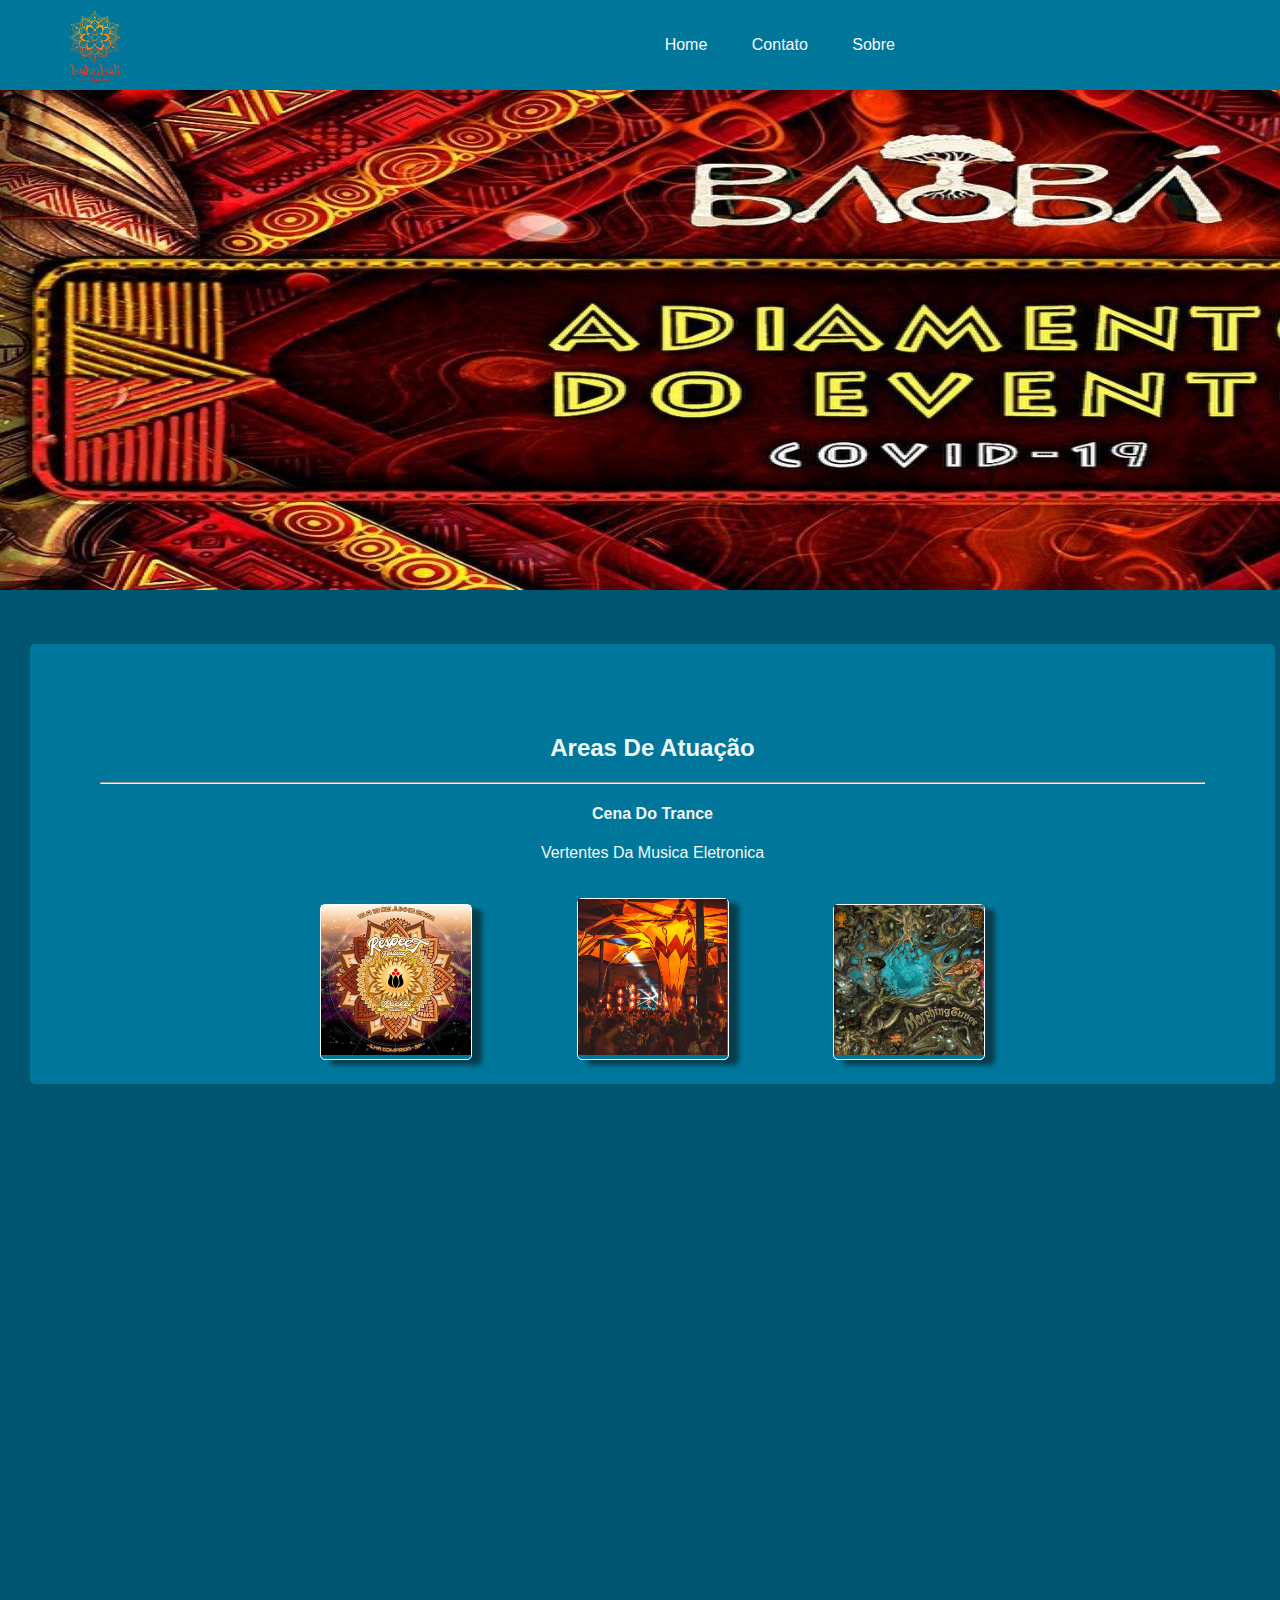
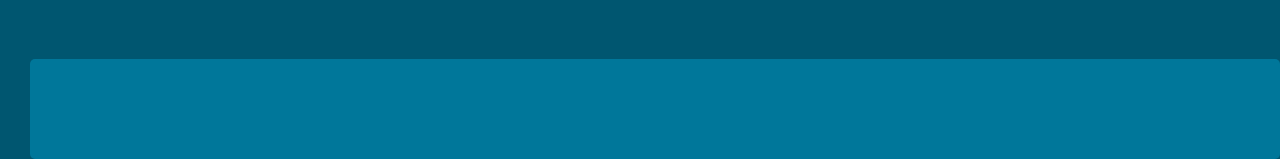
<file: index.html>
<!DOCTYPE html>
<html lang="pt-br">
<head>
     <meta charset="UTF-8">
	 <meta http-equiv="X-UA-Compatible" content="IE-Edge">
	 <meta name="viewport" content="width=device-width, initial-scale= 1.0">
	 <title> Aula 08-06-22 </title>
	 <link rel="stylesheet" href="css/style.css">	 
</head>
<body>
	<nav>
		<img id="logo" src="img/LogoFlyer.png" alt="Logo">
		<ul id="menu">
			<li> <a href="index.html"> Home </a></li>
			<li> <a href="contato.html"> Contato </a></li>
			<li> <a href="sobre.html"> Sobre </a></li>
		</ul>
	</nav>
	<section> 
			<div>
				<img id="i" src="img/baoba3.jpg" alt="ti">
			</div>
			
			<div id="cards">
				<h2 id="titulo-areas"> Areas De Atuação </h2>
				<hr />
				<div> 	
					<h4> Cena Do Trance </h4>
					<p> Vertentes Da Musica Eletronica </p>
				</div>
				<div class="card">	<img src="img/Respect-Festival.png"> </div>
				<div class="card"> <img src="img/samsaraleave.webp">	</div>
				<div class="card"> <img src="img/Morphing.webp">	</div>
			</div>
	</section>
	<section>
		<div id="videoYoutube">	
			<iframe width="100%" height="100%" src="https://www.youtube.com/embed/8eYEW4q42y8" title="YouTube video player" frameborder="0" allow="accelerometer; autoplay; clipboard-write; encrypted-media; gyroscope; picture-in-picture" allowfullscreen></iframe> 
		</div>
	</section>
	<footer>
		<div id="rodape">  </div>
	</footer>
</body>
</html>
</file>
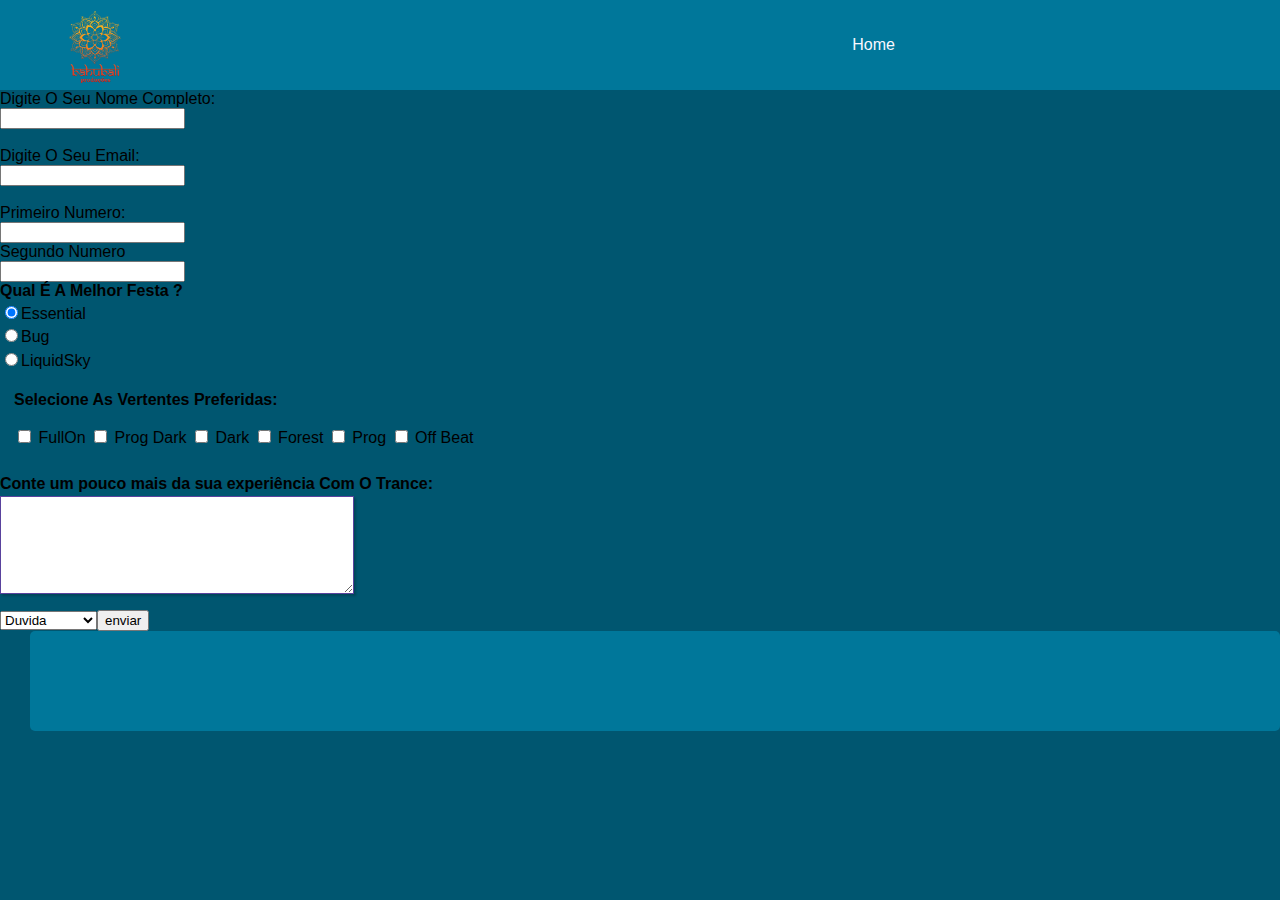
<file: contato.html>
<!DOCTYPE html>
<html lang="pt-br">
<head>
     <meta charset="UTF-8">
	 <meta http-equiv="X-UA-Compatible" content="IE-Edge">
	 <meta name="viewport" content="width=device-width, initial-scale= 1.0">
	 <link rel="stylesheet" href="css/style.css">	 
</head>
<body>
	<nav>
		<img id="logo" src="img/LogoFlyer.png" alt="Logo">
		<ul id="menu">
			<li> <a href="index.html"> Home </a></li>
		</ul>
	</nav>
	<section>
		<div>
			<form method="post" action="contatos.php">
				<label> Digite O Seu Nome Completo: </label> </br>
				<input type="text" name="nome" required></br></br>
				
				<label> Digite O Seu Email: </label> </br>
				<input type="email" name="email" required></br></br>
	</section>
	
	<label> Primeiro Numero: </label>
		<br><input type="text" name="NumeroA"></input></br>
	
	<label> Segundo Numero </label>
		<br><input type="text" name="NumeroB"></input> </br>
	</div>

	<div class="campo">
		<label><strong>Qual É A Melhor Festa ?</strong></label>
		<label>
			<input type="radio" name="devweb" value="Essential" checked>Essential
		</label>
		<label>
			<input type="radio" name="devweb" value="Bug">Bug
		</label>
		<label>
			<input type="radio" name="devweb" value="LiquidSky">LiquidSky
		</label>
	</div>
	<fieldset class="grupo">
		<div id="check">
			<label><strong>Selecione As Vertentes Preferidas:</strong></label><br><br>
			<input type="checkbox" id="tecnologia1" name="tecnologia1" value="FullOn">
			<label for="tecnologia1"> FullOn</label>
			<input type="checkbox" id="tecnologia2" name="tecnologia2" value="Prog Dark">
			<label for="tecnologia2"> Prog Dark</label>
			<input type="checkbox" id="tecnologia3" name="tecnologia3" value="Dark">
			<label for="tecnologia3"> Dark</label>
			<input type="checkbox" id="tecnologia4" name="tecnologia4" value="Forest">
			<label for="tecnologia4"> Forest</label>
			<input type="checkbox" id="tecnologia5" name="tecnologia5" value="Prog">
			<label for="tecnologia6"> Prog</label>
			<input type="checkbox" id="tecnologia6" name="tecnologia6" value="Off Beat">
			<label for="tecnologia6"> Off Beat</label>
		</div>
	</fieldset>

	<div class="campo">
		<br>
		<label for="experiencia"><strong>Conte um pouco mais da sua experiência Com O Trance: </strong></label>
		<textarea rows="6" style="width: 26em" id="experiencia" name="experiencia"></textarea>
	</div>
    <div>
		<select name="tipo-contato"> </br></br>
			<br><option value="Duvida"> Duvida </option> </br> 
			<option value="Reclamação"> Reclamação </option> 
			<option value="Informação"> Informação </option>
		    <input type="submit" value="enviar">
	</div>
	</form>
	<footer>		
		<div id="rodape">  </div>
	</footer>

</html>
</body>
</file>
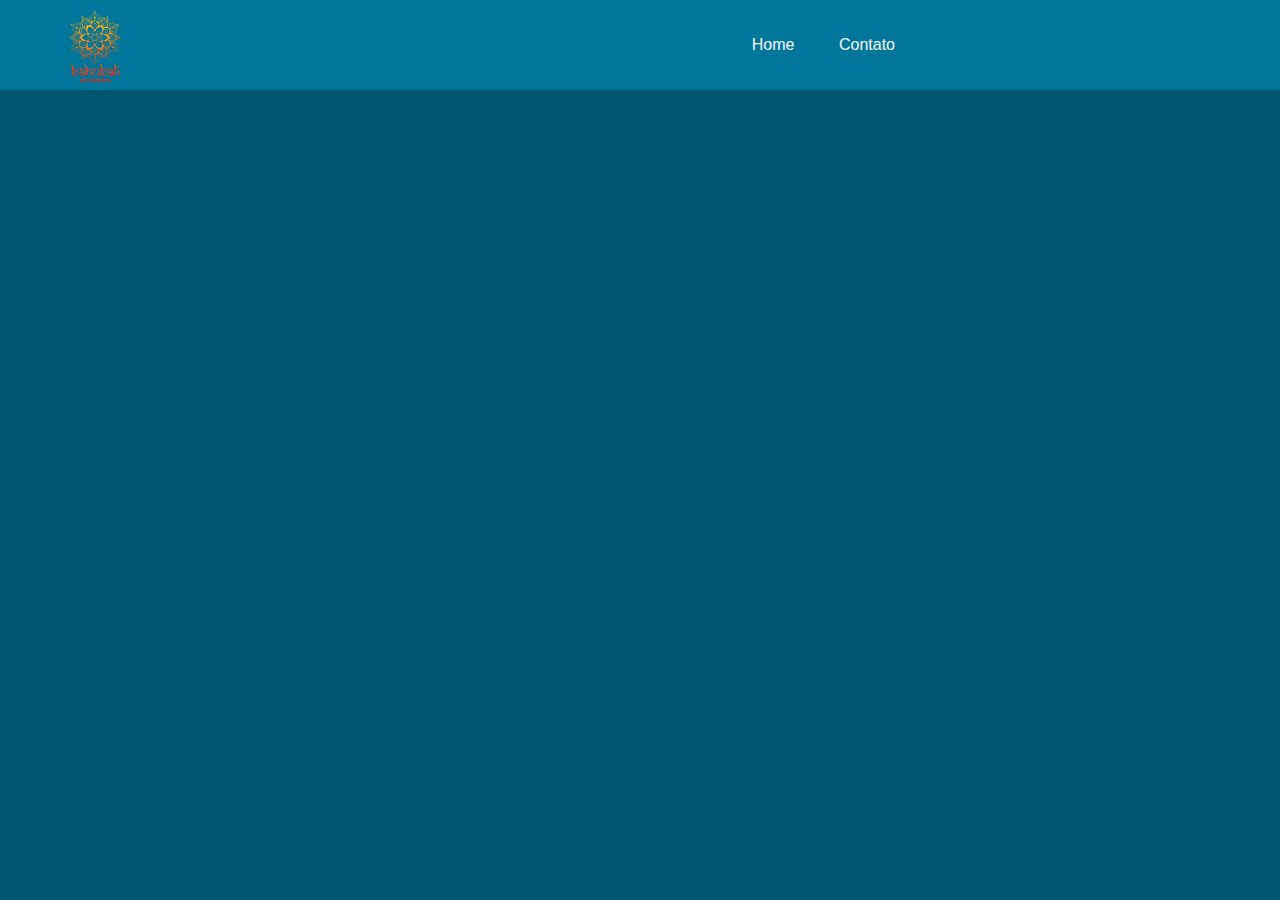
<file: sobre.html>
<!DOCTYPE html>
<html lang="pt-br">
<head>
     <meta charset="UTF-8">
	 <meta http-equiv="X-UA-Compatible" content="IE-Edge">
	 <meta name="viewport" content="width=device-width, initial-scale= 1.0">
	 <link rel="stylesheet" href="css/style.css">	 
</head>
<body>
	<nav>
		<img id="logo" src="img/LogoFlyer.png" alt="Logo">
		<ul id="menu">
			<li> <a href="index.html"> Home </a></li>
			<li> <a href="contato.html"> Contato </a></li>
		</ul>
	</nav>
</html>
</file>
<file: css/style.css>
body
{
	margin: 0;
	font-size: 16px;
	font-family: Arial, Helvetica, sans-serif;
	background-color: #005670;
}
nav
{
	padding: 5px 20px;
	background-color: #00779a;
	color: #F8F8F8;
	margin-left: auto;
	margin-right: auto;
	text-align: right;
}
#menu{
		margin-left: 350px;
		margin-right: 350px;
}
li{
	padding: 15px;
	margin-left: 10px;
	display: inline-block;

}
li:hover{
	border-radius: 5px;
	background-color: #F8F8FF;
	color:#00779a;
}
a{
	text-decoration: none;
	color: #F8F8FF;
}
#logo{
	float: left;
	margin-top: 5px; 
	width: 150px;
	height: 80px;
	
}
#img-center{
	margin: 0;
	width:1920px;
	height: 500px;

}
#cards{
	padding: 70px;
	border-radius: 5px;
	background-color: #00779a;
	color: #f0f8fa;
	margin-top: 50px;
	margin-bottom: 50px;
	margin-left: 30px;
	margin-right: 5px;
	height: 300px;
	text-align: center;
}
#hr
{
		
}
#videoYoutube{

	height: 500px;
	margin-top: 25px;
	margin-bottom: 25px;
	margin-left: 350px;
	margin-right: 350px;
}
.card
{
	border: solid 1px #fff;
	border-radius: 5px;
	margin-left: 50px;
	margin-right: 50px;
	margin-top: 20px;
	padding: 0px;
	display: inline-block;
	box-shadow: 10px 5px 5px #083d4d;
}
.card img
{
	max-height: 200px;
	max-width: 150px;
}
#rodape
{
	height: 100px;
	background-color: #00779a;
	margin-left: 30px;
	border-radius: 5px;
}
#
{
	margin:  0;
	padding: 0;
}
fieldset
{
 border: 0;	
}
input select textarea
{
	border-radius: 5px;

}
.campo
{
	margin-bottom: 1em;
}
.campo label
{
	margin-bottom: 0.2em;
	display: block;
}
fieldset .grupo .class
{
	float: left;
	margin-right: 1em;
}
.campo input[type="text"], .campo input[type="email"], .campo select, .campo textarea {
    padding: 0.2em;
    border: 1px solid #59429d;
    box-shadow: 2px 2px 2px rgba(0,0,0,0.2);
    display: block;
}
.campo select option {
    padding-right: 1em;
}
</file>
